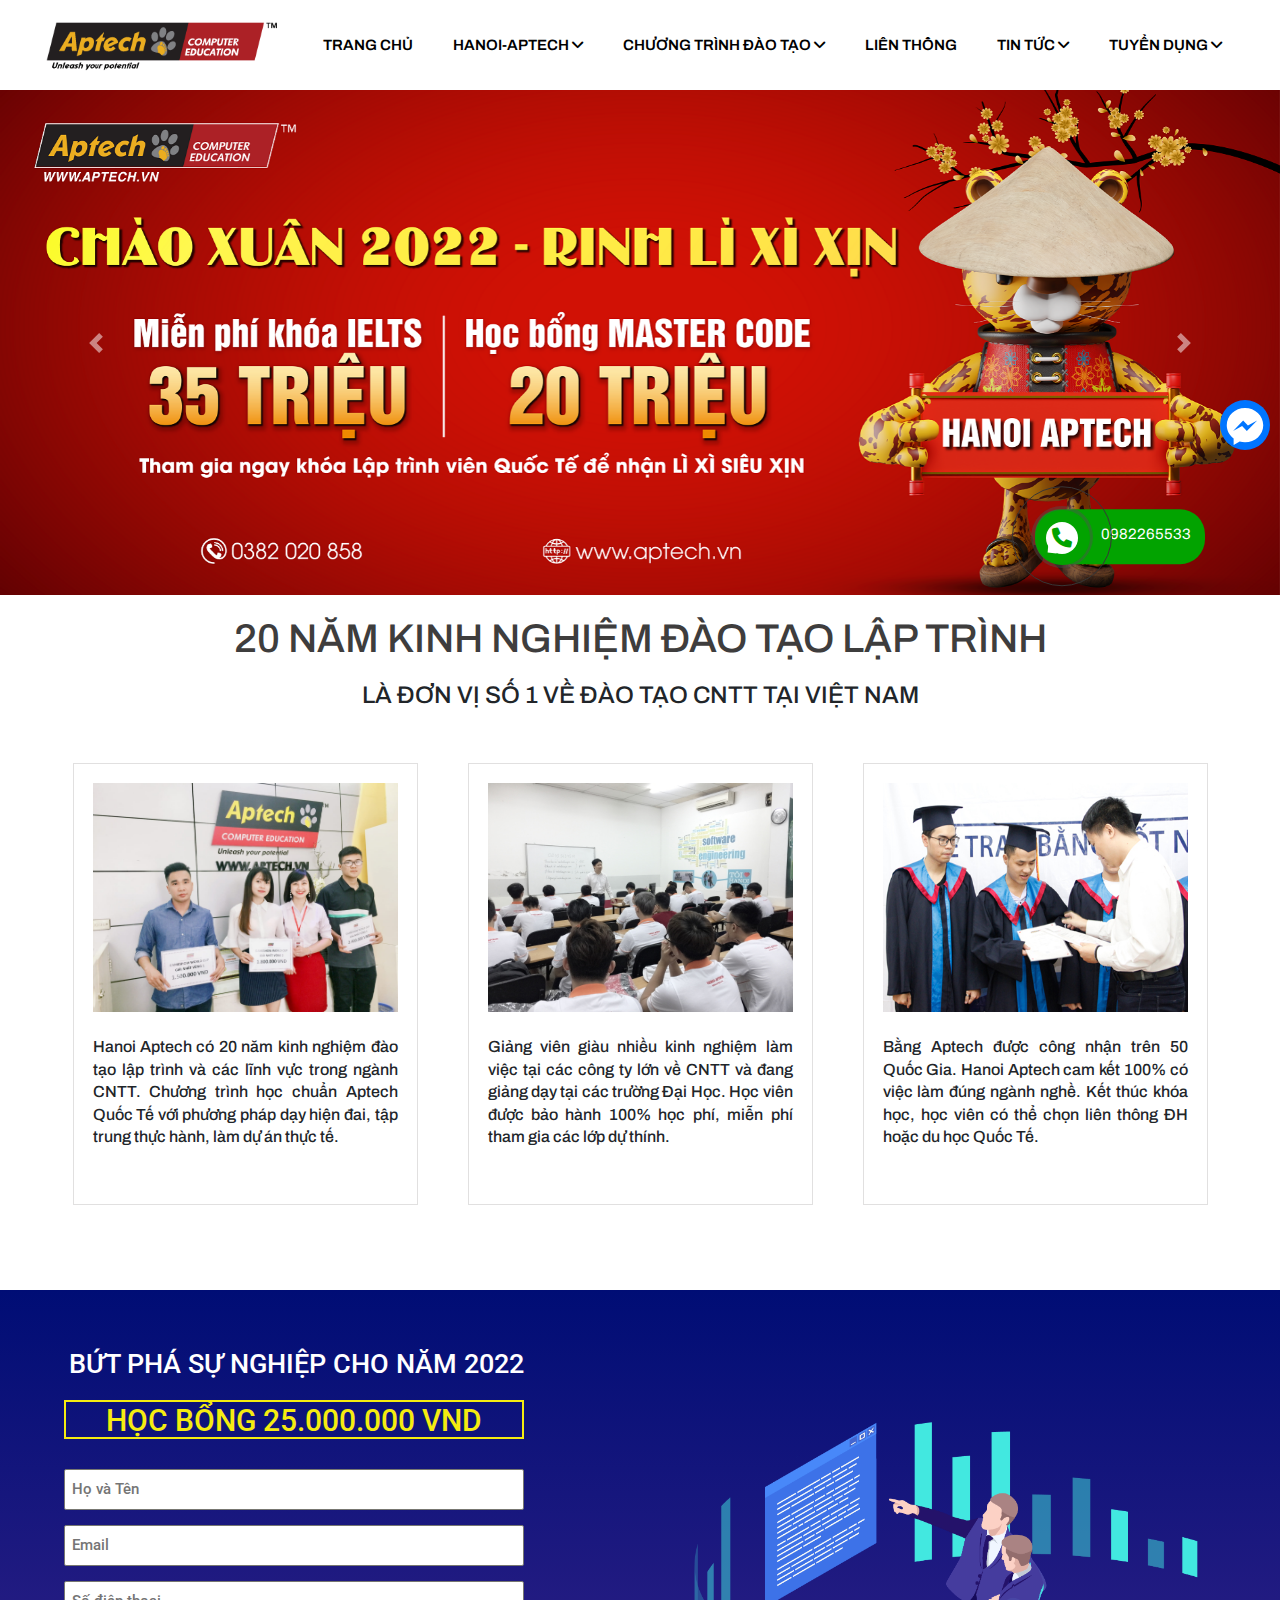
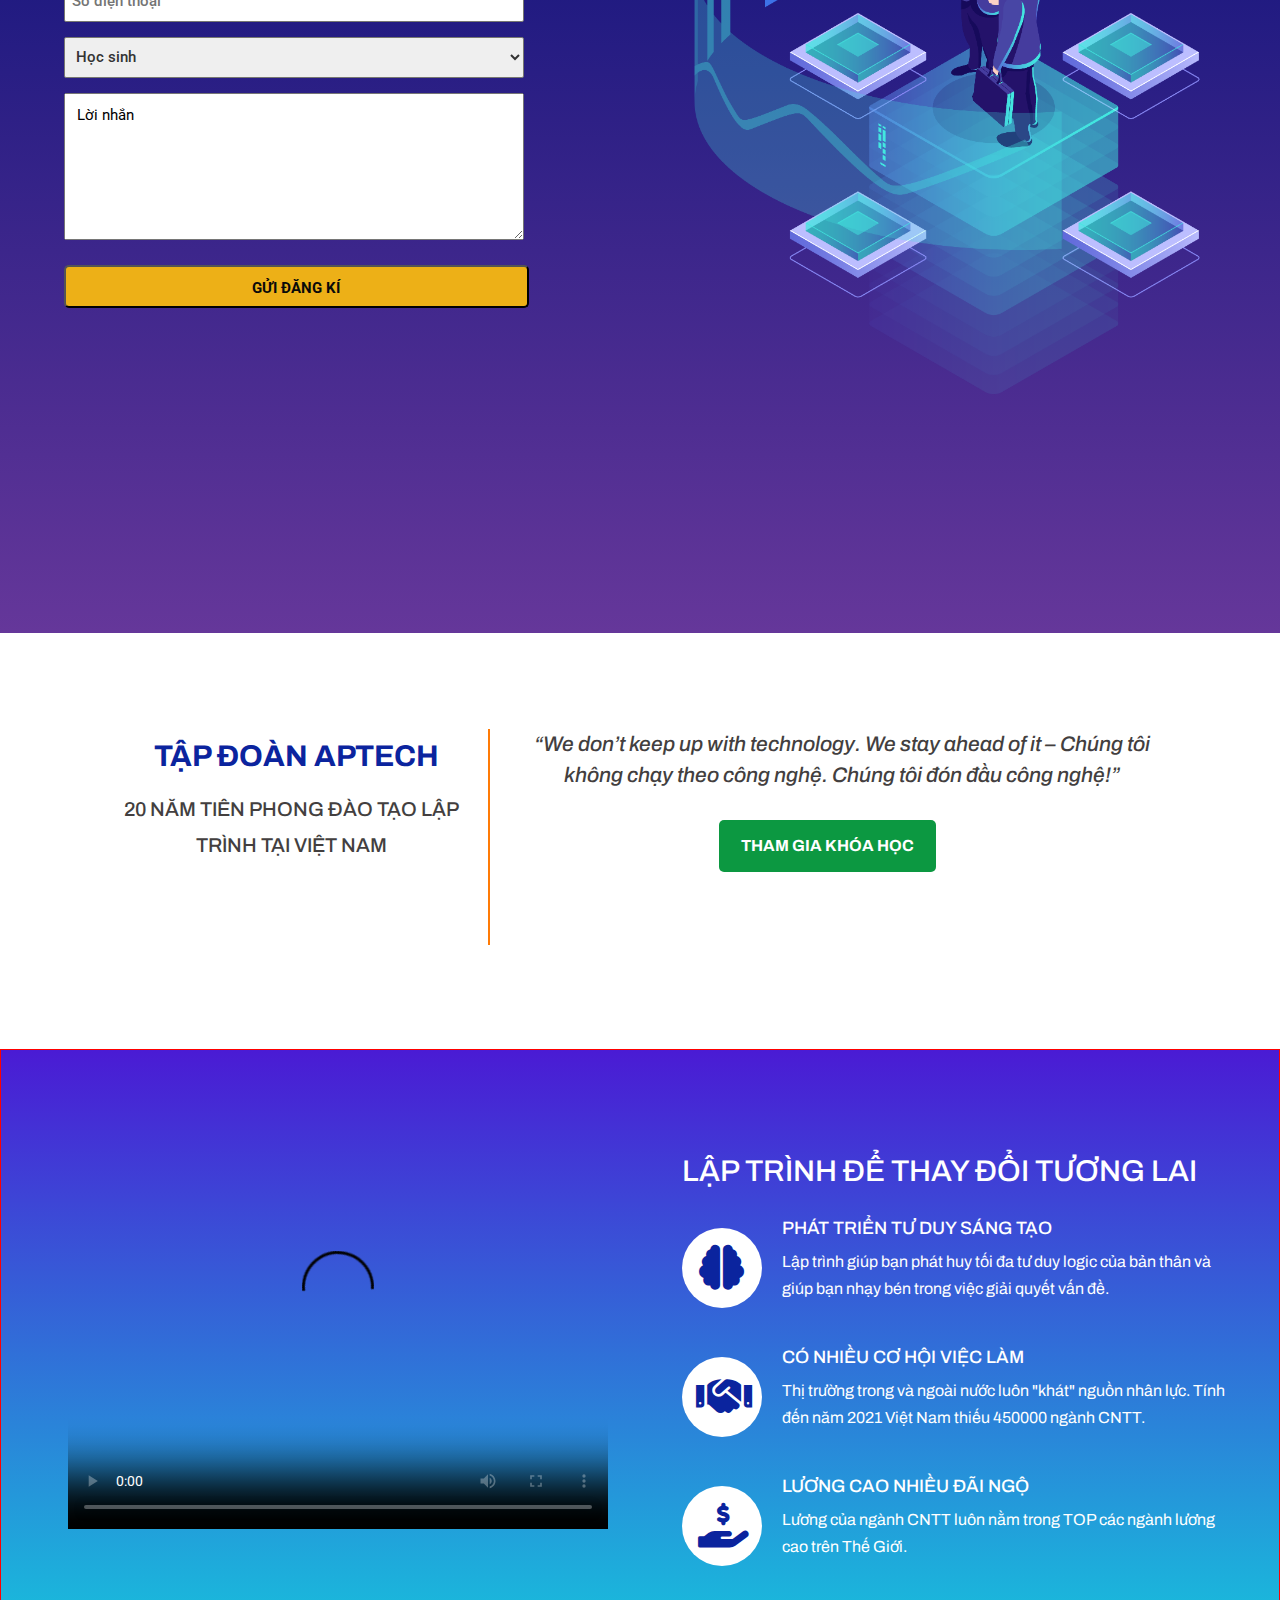
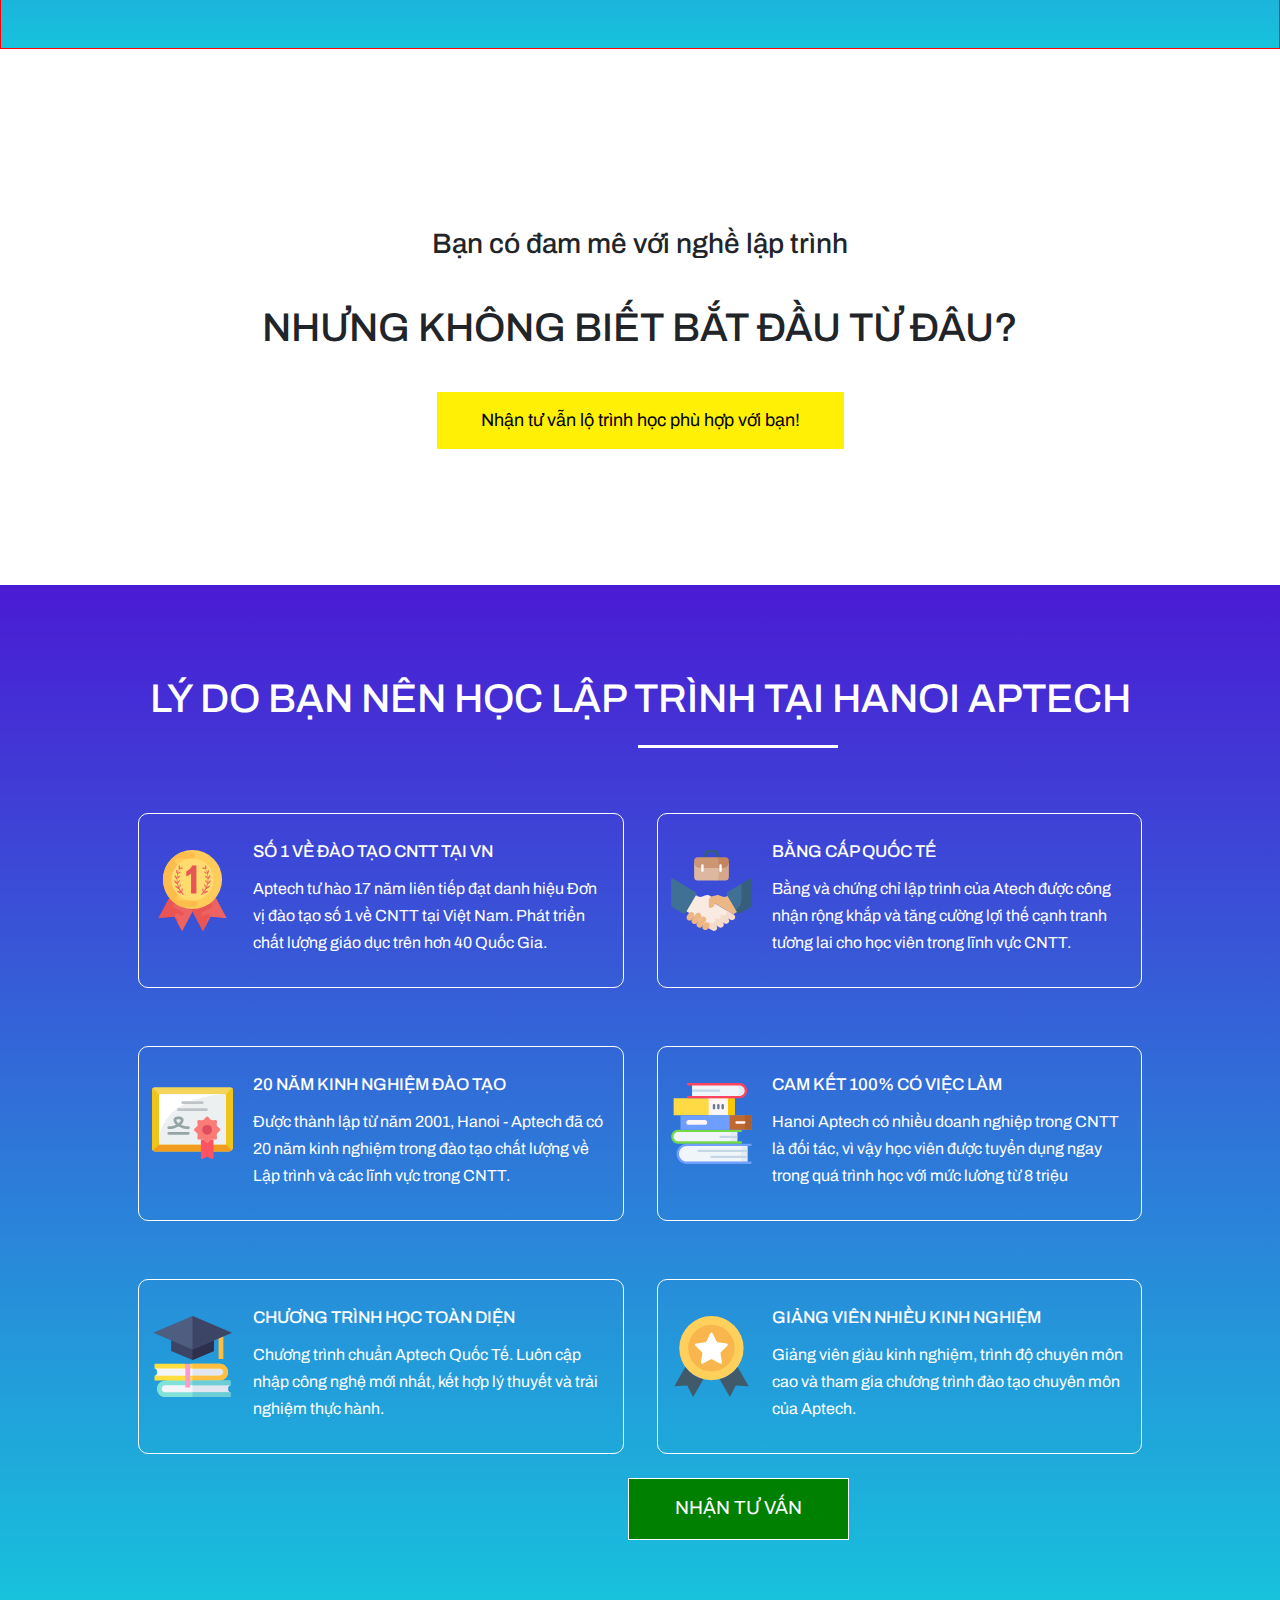
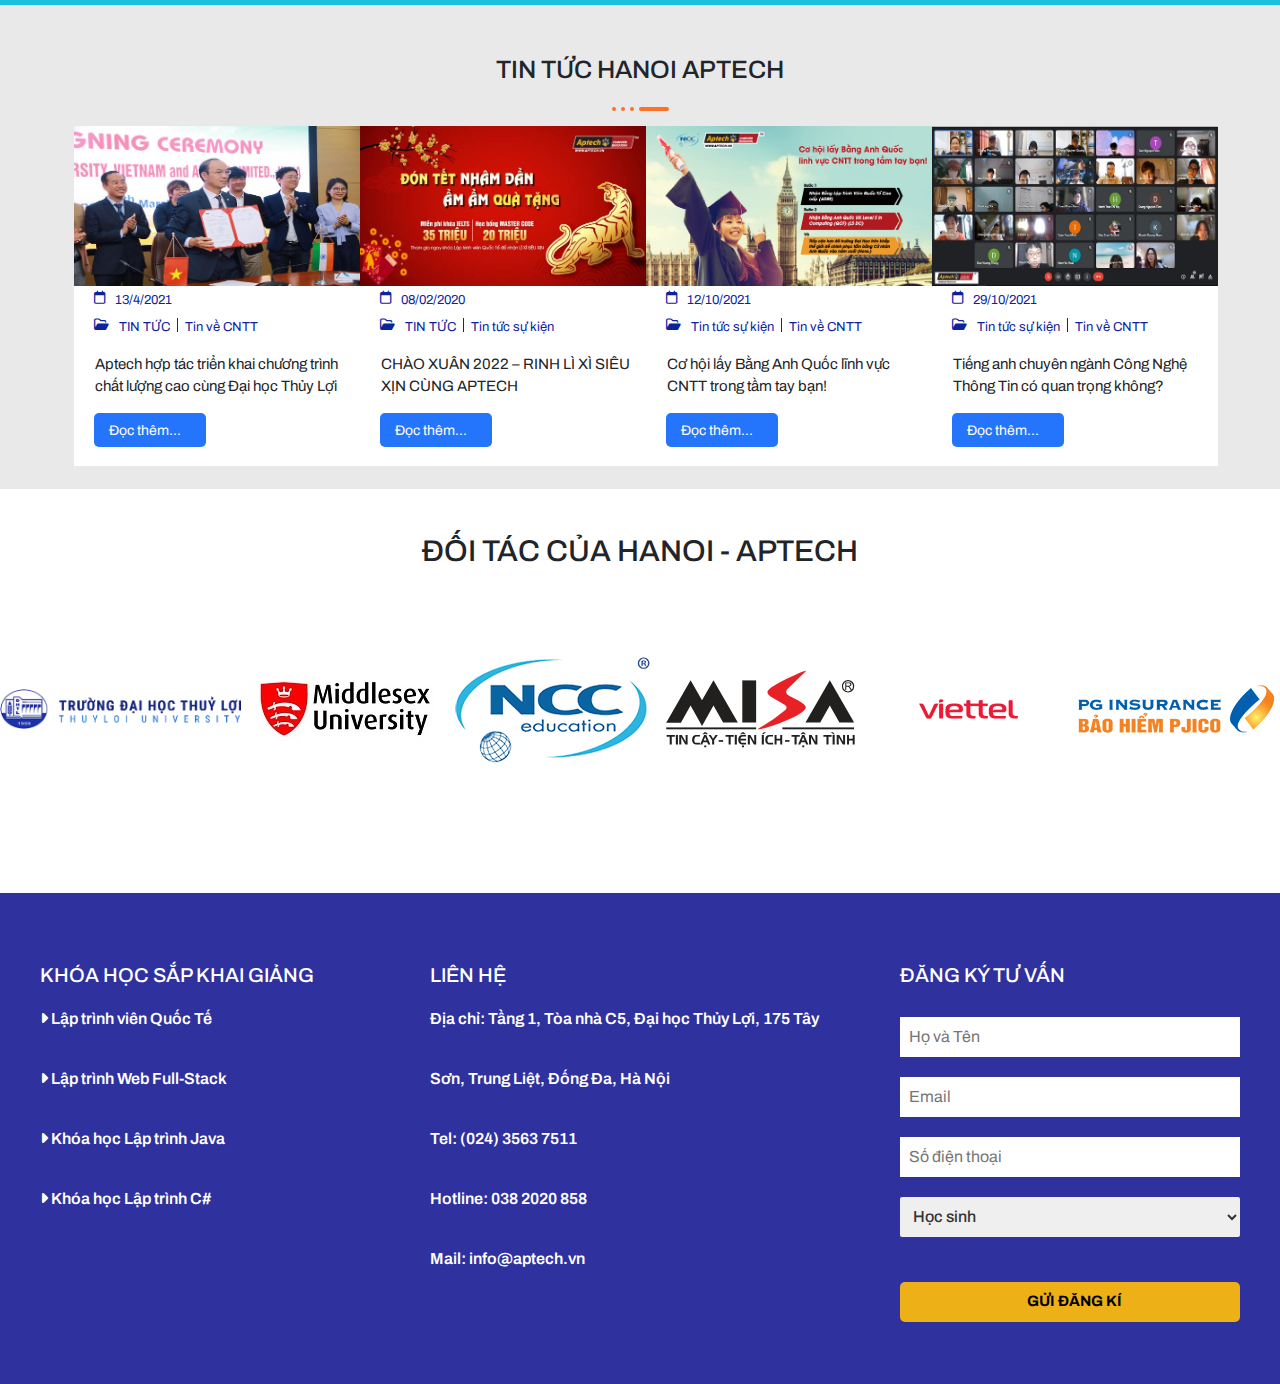
<file: TrangChu/index.html>
<!DOCTYPE html>
<html lang="en">
<head>
    <meta charset="UTF-8">
    <meta http-equiv="X-UA-Compatible" content="IE=edge">
    <meta name="viewport" content="width=device-width, initial-scale=1.0">
    <link rel="preconnect" href="https://fonts.googleapis.com">
    <link rel="preconnect" href="https://fonts.gstatic.com" crossorigin>
    <link href="https://fonts.googleapis.com/css2?family=Archivo:ital,wght@0,400;0,600;1,200&family=Roboto:wght@300;400&display=swap" rel="stylesheet">
    <link rel="preconnect" href="https://fonts.googleapis.com">
    <link rel="preconnect" href="https://fonts.gstatic.com" crossorigin>
    <link href="https://fonts.googleapis.com/css2?family=Roboto:wght@300;400&display=swap" rel="stylesheet">
    <link rel="stylesheet" href="https://cdnjs.cloudflare.com/ajax/libs/font-awesome/6.0.0/css/all.min.css" integrity="sha512-9usAa10IRO0HhonpyAIVpjrylPvoDwiPUiKdWk5t3PyolY1cOd4DSE0Ga+ri4AuTroPR5aQvXU9xC6qOPnzFeg==" crossorigin="anonymous" referrerpolicy="no-referrer" />
    <link rel="stylesheet" href="https://cdn.jsdelivr.net/npm/bootstrap@4.0.0/dist/css/bootstrap.min.css" integrity="sha384-Gn5384xqQ1aoWXA+058RXPxPg6fy4IWvTNh0E263XmFcJlSAwiGgFAW/dAiS6JXm" crossorigin="anonymous">
    <link rel="stylesheet" href="main.css">

    <title>Document</title>
</head>
<body>

    <div class="fixed"><div class="ani0"> <div class="phone"><i class="fa-solid fa-phone"></i>
        <div class="ani1"> </div>
        </div></div>
       
       <div class="number"> 
           <p>0982265533</p>
           <div class="ani4"></div></div>
       <div class="ani3"> </div>
       <div class="ani2"></div>
      
    </div>
    <div class="menu">
        <img  src="./img/logo.png" alt="">
        <ul>
            <li><a href="#">TRANG CHỦ </a></li>
            <li class="menu-cha"><a href="#">HANOI-APTECH <i class="fa-solid fa-angle-down"></i> </a>
                <ul class="menu-con">
                    <li><a href="#">Giới thiệu</a></li>
                     <li><a href="#">Cơ sở vật chất</a></li>   
                     <li><a href="#">Giảng viên</a></li>
                     <li><a href="#">Hỏi đáp</a></li>   
                </ul>
            </li>
            <li class="menu-cha"><a href="#">CHƯƠNG TRÌNH ĐÀO TẠO <i class="fa-solid fa-angle-down"></i></a>
                <ul class="menu-con">
                    <li><a href="#">Lập trình viên quốc tế</a></li>
                    <li><a href="#">Lập trình web</a></li>
                    <li> <a href="#">Các khóa ngắn hạn</a></li>
                </ul>
            </li>
            <li><a href="#">LIÊN THÔNG</a></li>
            <li class="menu-cha"><a href="#">TIN TỨC <i class="fa-solid fa-angle-down"></i></a>
                <ul class="menu-con">
                    <li><a href="#">Tin tức CNTT</a> </li>
                    <li><a href="#">Lịch thi</a></li>
                    <li><a href="#">Lịch tuyển sinh</a></li>
                </ul>
            </li>
            <li class="menu-cha"><a href="#">TUYỂN DỤNG <i class="fa-solid fa-angle-down"></i></a>
                <ul class="menu-con" >
                    <li><a href="#">Tin tuyển dụng</a> </li>
                    <li> <a href="#">Góc nghề nghiệp</a></li> 
                   
                </ul>
            </li>
        </ul>
    </div>
    <div id="carouselExampleControls" class="carousel slide" data-ride="carousel">
        <div class="carousel-inner">
          <div class="carousel-item active">
            <img class="d-block w-100" src="./img/bn1.png" alt="First slide">
          </div>
          <div class="carousel-item">
            <img class="d-block w-100" src="./img/bn2.png" alt="Second slide">
          </div>
          <div class="carousel-item">
            <img class="d-block w-100" src="./img/bn3.png" alt="Third slide">
          </div>
        </div>
        <a class="carousel-control-prev" href="#carouselExampleControls" role="button" data-slide="prev">
          <span class="carousel-control-prev-icon" aria-hidden="true"></span>
          <span class="sr-only">Previous</span>
        </a>
        <a class="carousel-control-next" href="#carouselExampleControls" role="button" data-slide="next">
          <span class="carousel-control-next-icon" aria-hidden="true"></span>
          <span class="sr-only">Next</span>
        </a>
      </div>
       
          
   
    <div class="text-conten">
        <h1>20 NĂM KINH NGHIỆM ĐÀO TẠO LẬP TRÌNH</h1>
        <h4>LÀ ĐƠN VỊ SỐ 1 VỀ ĐÀO TẠO CNTT TẠI VIỆT NAM</h4>
    </div>
    <div class="conten-box">
        <div class="box1">
            <img src="./img/img1.jpg" alt="" srcset="">
            <p>Hanoi Aptech có 20 năm kinh nghiệm đào tạo lập trình và các lĩnh vực trong ngành CNTT. Chương trình học chuẩn Aptech Quốc Tế với phương pháp dạy hiện đai, tập trung thực hành, làm dự án thực tế.</p>
        </div>
        <div class="box2">
            <img src="./img/img2.jpg" alt="" srcset="">
            <p>Giảng viên giàu nhiều kinh nghiệm làm việc tại các công ty lớn về CNTT và đang giảng dạy tại các trường Đại Học. Học viên được bảo hành 100% học phí, miễn phí tham gia các lớp dự thính.</p>
        </div>
        <div class="box3">
            <img src="./img/img3.jpg" alt="" srcset="">
            <p>Bằng Aptech được công nhận trên 50 Quốc Gia. Hanoi Aptech cam kết 100% có việc làm đúng ngành nghề. Kết thúc khóa học, học viên có thể chọn liên thông ĐH hoặc du học Quốc Tế.</p>
        </div>
    </div>
    <div class="nav-bar">
        <div class="nav-left">
            <h2>BỨT PHÁ SỰ NGHIỆP CHO NĂM 2022</h2>
            <h3 id="note"> HỌC BỔNG 25.000.000 VND</h3>
                <input type="text" placeholder="Họ và Tên">
                <input type="text" placeholder="Email">
                <input type="text" placeholder="Số điện thoại">
                <select name="Trình độ" id="text" placeholder="Trình độ">
                    <option >Học sinh </option>
                    <option >Sinh viên</option>
                    <option >Đi làm</option>
                    <option >Khác</option>
                </select>
                <textarea  rows="6">   Lời nhắn</textarea>
                <Button id="nut">GỬI ĐĂNG KÍ</Button>
                
        </div>
        <div class="nav-right">
            <img src="./img/icon.png" alt="">
        </div>
    </div>
    <div class="commen">
        <div class="commen-left">
            <h1>TẬP ĐOÀN APTECH</h1>
            <h3>20 NĂM TIÊN PHONG ĐÀO TẠO LẬP TRÌNH TẠI VIỆT NAM</h3>
        </div>
        <div class="commen-right">
            <h3><i>“We don’t keep up with technology. We stay ahead of it – Chúng tôi không chạy theo công nghệ. Chúng tôi đón đầu công nghệ!”</i></h3>
            <button id="scle">THAM GIA KHÓA HỌC</button>
        </div>
    </div>
    <div class="hi">
        <video class="elementor-video" src="https://aptech.vn/wp-content/uploads/2021/12/8016999485985355699.mp4" controls="" controlslist="nodownload" poster="https://aptech.vn/wp-content/uploads/2021/04/z2825896269505_f0a281e7b1195927e2dc6b762272eec7.jpg"></video>
        <div class="text">
            <h1>LẬP TRÌNH ĐỂ THAY ĐỔI TƯƠNG LAI</h1>
            <div class="selector-conten1">
                <div class="icon"><i class="fa-solid fa-brain"></i></div>
                <div class="text1">
                    <h3>PHÁT TRIỂN TƯ DUY SÁNG TẠO</h3>
                    <p>Lập trình giúp bạn phát huy tối đa tư duy logic của bản thân và giúp bạn nhạy bén trong việc giải quyết vấn đề.</p>
                </div>
            </div>
            <div class="selector-conten2">
                <div class="icon"><i class="fa-solid fa-handshake"></i></div>
                <div class="text2">
                    <h3> CÓ NHIỀU CƠ HỘI VIỆC LÀM</h3>
                    <p>Thị trường trong và ngoài nước luôn "khát" nguồn nhân lực. Tính đến năm 2021 Việt Nam thiếu 450000 ngành CNTT.</p>
                </div>
            </div>
            <div class="selector-conten3">
                <div class="icon"><i class="fa-solid fa-hand-holding-dollar"></i></div>
                <div class="text3">
                    <h3>LƯƠNG CAO NHIỀU ĐÃI NGỘ</h3>
                    <p>Lương của ngành CNTT luôn nằm trong TOP các ngành lương cao trên Thế Giới.</p>
                </div>
            </div>
        </div>

    </div>
    <div class="sale">
        <h3>Bạn có đam mê với nghề lập trình</h3>
        <h1>NHƯNG KHÔNG BIẾT BẮT ĐẦU TỪ ĐÂU?</h1>
        <button>Nhận tư vẫn lộ trình học phù hợp với bạn!</button>
    </div>
    <div class="section-box">
            <h1>LÝ DO BẠN NÊN HỌC LẬP TRÌNH TẠI HANOI APTECH</h1>
            <div class="dong-ke"></div>
            <div class="section">
                <div class="section-left">
                    <div class="boxer1">
                        <img src="./img/1.svg" alt="">
                        <div class="text-r1">
                            <h3>SỐ 1 VỀ ĐÀO TẠO CNTT TẠI VN</h3>
                            <p>Aptech tư hào 17 năm liên tiếp đạt danh hiệu Đơn vị đào tạo số 1 về CNTT tại Việt Nam. Phát triển chất lượng giáo dục trên hơn 40 Quốc Gia.</p>
                        </div>
                    </div>
                    <div class="boxer1">
                        <img src="./img/2.svg" alt="">
                        <div class="text-r1">
                            <h3>20 NĂM KINH NGHIỆM ĐÀO TẠO</h3>
                            <p>Được thành lập từ năm 2001, Hanoi - Aptech đã có 20 năm kinh nghiệm trong đào tạo chất lượng về Lập trình và các lĩnh vực trong CNTT.</p>
                        </div>
                    </div>
                    <div class="boxer1">
                        <img src="./img/3.svg" alt="">
                        <div class="text-r1">
                            <h3>CHƯƠNG TRÌNH HỌC TOÀN DIỆN</h3>
                            <p>Chương trình chuẩn Aptech Quốc Tế. Luôn cập nhập công nghệ mới nhất, kết hợp lý thuyết và trải nghiệm thực hành.</p>
                        </div>
                    </div>
                </div>
                <div class="section-right">
                    <div class="boxer1">
                        <img src="./img/4.svg" alt="">
                        <div class="text-r1">
                            <h3>BẰNG CẤP QUỐC TẾ</h3>
                            <p>Bằng và chứng chỉ lập trình của Atech được công nhận rộng khắp và tăng cường lợi thế cạnh tranh tương lai cho học viên trong lĩnh vực CNTT.</p>
                        </div>
                    </div>
                    <div class="boxer1">
                        <img src="./img/5.svg" alt="">
                        <div class="text-r1">
                            <h3> CAM KẾT 100% CÓ VIỆC LÀM</h3>
                            <p>Hanoi Aptech có nhiều doanh nghiệp trong CNTT là đối tác, vì vậy học viên được tuyển dụng ngay trong quá trình học với mức lương từ 8 triệu</p>
                        </div>
                    </div>
                    <div class="boxer1" id="loi">
                        <img src="./img/6.svg" alt="">
                        <div class="text-r1">
                            <h3>GIẢNG VIÊN NHIỀU KINH NGHIỆM</h3>
                            <p>Giảng viên giàu kinh nghiệm, trình độ chuyên môn cao và tham gia chương trình đào tạo chuyên môn của Aptech.</p>
                        </div>
                    </div>
                </div>
            </div>
            <button class="nut">NHẬN TƯ VẤN </button>
    </div>
    <div class="ekit-heading">
        <h2>TIN TỨC HANOI APTECH</h2>
        <div class="ekit-boder">
            <div class="boder1"></div>
            <div class="boder1"></div>
            <div class="boder1"></div>
            <div class="boder-con"></div>
        </div>
        <div class="ekit-box">
            <div class="ebox">
                <img src="./img/111.jpg" alt="">
                <div class="post-meta">
                    <div class="date">
                        <i class="fa-regular fa-calendar"></i><p>13/4/2021</p>
                    </div>
                    <div class="post-cat">
                        <i class="fa-regular fa-folder-open"></i><p>TIN TỨC</p>
                        <div class="p-bode"></div>
                        <p>Tin về CNTT</p>
                    </div>
                </div>
                <p class="p">Aptech hợp tác triển khai chương trình chất lượng cao cùng Đại học Thủy Lợi</p>
                <button>Đọc thêm...</button>
            </div>
            <div class="ebox">
                <img src="./img/112.jpg" alt="">
                <div class="post-meta">
                    <div class="date">
                        <i class="fa-regular fa-calendar"></i><p>08/02/2020</p>
                    </div>
                    <div class="post-cat">
                        <i class="fa-regular fa-folder-open"></i> <p>TIN TỨC</p>
                        <div class="p-bode"></div>
                        <p>Tin tức sự kiện</p>
                    </div>
                </div>
                <p class="p">CHÀO XUÂN 2022 – RINH LÌ XÌ SIÊU XỊN CÙNG APTECH</p>
                <button>Đọc thêm...</button>
            </div>
            <div class="ebox">
                <img src="./img/113.png" alt="">
                <div class="post-meta">
                    <div class="date">
                        <i class="fa-regular fa-calendar"></i> <p>12/10/2021</p>
                    </div>
                    <div class="post-cat">
                        <i class="fa-regular fa-folder-open"></i><p>Tin tức sự kiện</p>
                        <div class="p-bode"></div>
                        <p>Tin về CNTT</p>
                    </div>
                </div>
                <p class="p">Cơ hội lấy Bằng Anh Quốc lĩnh vực CNTT trong tầm tay bạn!</p>
                <button>Đọc thêm...</button>
            </div>
            <div class="ebox">
                <img src="./img/114.jpg" alt="">
                <div class="post-meta">
                    <div class="date">
                        <i class="fa-regular fa-calendar"></i> <p>29/10/2021</p>
                    </div>
                    <div class="post-cat">
                        <i class="fa-regular fa-folder-open"></i><p>Tin tức sự kiện</p>
                        <div class="p-bode"></div>
                        <p>Tin về CNTT</p>
                    </div>
                </div>
                <p class="p">Tiếng anh chuyên ngành Công Nghệ Thông Tin có quan trọng không?</p>
                <button>Đọc thêm...</button>
            </div>
        </div>
    </div>
    <div class="footer-top">
        <h1>ĐỐI TÁC CỦA HANOI - APTECH</h1>
        <div class="anh">
            <div class="div"> <img id="i1" src="./img/f1.png" alt=""></div>
            <div class="div"><img  src="./img/f2.jpg" alt=""></div>
            <div class="div"><img src="./img/f3.png" alt=""></div>
            <div class="div"><img src="./img/f4.svg" alt=""></div>
            <div class="div"><img id="i5" src="./img/f5.png" alt=""></div>
            <div class="div"><img id="i6" src="./img/f6.png" alt=""></div>
           
        </div>
    </div>
    <div class="footer-end">
        <div class="footer-conten">
            <div class="left">
                <h2>KHÓA HỌC SẮP KHAI GIẢNG</h2>
                <div class="ftext-left">
                    <p><i class="fa-solid fa-caret-right"></i>  Lập trình viên Quốc Tế</p>
                    <p> <i class="fa-solid fa-caret-right"></i>  Lập trình Web Full-Stack</p>
                    <p> <i class="fa-solid fa-caret-right"></i>  Khóa học Lập trình Java</p>
                    <p><i class="fa-solid fa-caret-right"></i>  Khóa học Lập trình C#</p>
                    <iframe src="https://www.facebook.com/plugins/page.php?href=https%3A%2F%2Fwww.facebook.com%2Faptech.vn%2F&amp;tabs=timeline&amp;width=310&amp;height=130&amp;small_header=false&amp;adapt_container_width=true&amp;hide_cover=false&amp;show_facepile=true&amp;appId" width="310" height="100" style="border:none;overflow:hidden" scrolling="no" frameborder="0" allowfullscreen="true" allow="autoplay; clipboard-write; encrypted-media; picture-in-picture; web-share"></iframe>
                </div>
            </div>
            <div class="main">
                <h2>LIÊN HỆ</h2>
                <div class="ftext-left">
                    <p>Địa chỉ: Tầng 1, Tòa nhà C5, Đại học Thủy Lợi, 175 Tây</p>
                    <p>Sơn, Trung Liệt, Đống Đa, Hà Nội</p>
                    <p>Tel: (024) 3563 7511</p>
                    <p>Hotline: 038 2020 858</p>
                    <p>Mail: info@aptech.vn</p>
                </div>
            </div>
            <div class="right">
                <h2>ĐĂNG KÝ TƯ VẤN</h2>
                <div class="r1">
                    <input  placeholder="Họ và Tên">
                    <input  placeholder="Email">
                    <input  placeholder="Số điện thoại">
                    <select placeholder="Trình độ">
                        <option >Học sinh </option>
                        <option >Sinh viên</option>
                        <option >Đi làm</option>
                        <option >Khác</option>
                    </select>
                </div>
                <Button >GỬI ĐĂNG KÍ</Button>
            </div>
        </div>
    </div>
    <div class="messenger"><img src="./img/ms.svg" alt=""></div>
</body>
    <script src="https://code.jquery.com/jquery-3.2.1.slim.min.js" integrity="sha384-KJ3o2DKtIkvYIK3UENzmM7KCkRr/rE9/Qpg6aAZGJwFDMVNA/GpGFF93hXpG5KkN" crossorigin="anonymous"></script>
    <script src="https://cdn.jsdelivr.net/npm/popper.js@1.12.9/dist/umd/popper.min.js" integrity="sha384-ApNbgh9B+Y1QKtv3Rn7W3mgPxhU9K/ScQsAP7hUibX39j7fakFPskvXusvfa0b4Q" crossorigin="anonymous"></script>
    <script src="https://cdn.jsdelivr.net/npm/bootstrap@4.0.0/dist/js/bootstrap.min.js" integrity="sha384-JZR6Spejh4U02d8jOt6vLEHfe/JQGiRRSQQxSfFWpi1MquVdAyjUar5+76PVCmYl" crossorigin="anonymous"></script>

    <script>
        $('.carousel').carousel({
            autoplay: true
        })
    </script>
</html>
</file>
<file: TrangChu/main.css>
*{
    margin: 0;
    padding: 0;
    font-family: 'Archivo', sans-serif;
}
.menu{
    display: flex;
    justify-content:center;
}
.menu img{
    text-align: center;
    width: 244px;
    height: 70px;
    margin: 10px ;
}
.menu-con{
    position: absolute;
    bottom: -200;
    width: 216px;
    left: 0;
    z-index: 20;
    background: #f4f4f4;
    border: 1px solid #dadada;

}

ul{
    display: flex;
    justify-content: space-between;
    align-items: center;
    margin: 10px;
}
.menu a{
    text-decoration: none;
    font-size: 15px;
    font-weight: 600;
    color: #000000;
}
.menu a:hover{
    color: #0B249E;

}
.menu-cha:hover .menu-con{
    display: block;
    color: #0B249E;
}
ul li{
    list-style-type: none;
    padding: 10px 20px;
    
}
.menu-cha{
    position: relative;
}
.menu-con{
    display: none;
}


.text-conten{
    text-align: center;
    font-weight: 600;
    margin-bottom: 20px;
    padding: 10px;
}
.text-conten h1{
    color: #3e3d3d;
    padding: 10px; 
}
.conten-box{
    display: flex;
    justify-content: center;
    text-align: center;

}
.conten-box img{
    width: 305px;
    height: 229px;
}

.box1,.box2, .box3{
    border: 1px solid #e1e0e0 ;
    padding: 19px 19px 39px 19px;
    margin: 15px 25px;
    display: flex;
    justify-content: center;
    flex-direction: column;
    gap: 24px;
}
.conten-box p{
    text-align: justify;
    width: 305px;
    font-weight: 500;
    line-height: 22.5px;
}
.nav-bar img {
    width: 555px;
    height: 616px;
   
}
.nav-right{
    padding: 10px;
    margin-left: 70px; 
    margin-right: 148px;
    margin-top: 100px;
    transform: translateX(-50px);
}
.nav-left{
    display: flex;
    flex-direction: column;
    font-size: 15px;
    font-family: 'Roboto', sans-serif;
    padding: 10px;
    margin: 48px 138px;
    transform: translateX(70px);

}
.nav-bar{
    display: flex;
    justify-content: center;
    margin-top: 70px;
    background-image: linear-gradient(180deg, #000D75 0%, #65379A 100%);
    height: 943px;

}

.nav-left h2{
    text-align: center;
    margin-bottom: 20px;
    font-size: 27px;
    width: 500px;
    color: white;
    transform: translateX(-17px);
}
.nav-left input, select{
    width: 460px;
    height: 41px;
    color: #333333;
    border: 1px solid #777771;
    border-radius: 2px;
    margin-bottom: 15px;
    font-weight: 500;
    padding-left: 7px;
}
textarea{
    width: 460px;
    padding-top: 10px;
}

#note{
    border: 2px solid #f5ec10;
    color: #f5ec10;
    padding: 1px 0px;
    font-size: 30px;
    margin-bottom: 30px;
    text-align: center;
    display: inline-block;
    width: 460px;
    height: 39px;

}
.nav-left button{
    border-radius: 5px;
    background-color: #edb017;
    font-weight: 700;
    color: #0a0a0a;
    padding: 10px;
    margin-top: 25px;
    width: 465px;
    height: 43px;

}
#nut:hover{
    background: #6EC1E4;
    color: white;
}
.commen{
    display: flex;
    justify-content: center;
    text-align: center;
    height: 320px;
    margin: 96px 160px 0 160px;
}
.commen-left{
    border-right: 2px solid rgb(255, 123, 6);
    height: 216px;
    padding-right: 10px;
}
.commen-left h1{
    color: #0b249e;
    font-weight: 700;
    line-height: 54px;
    font-size: 30px;
    

}
.commen-left h3{
    color: #433f3f;
    line-height: 36px;
    font-size: 20px;
    width: 352px;
    margin-right: 10px;
}
.commen-right h3{
    color: #433f3f;
    padding-left: 30px;
    line-height: 31.5px;
    font-size: 21px;
    width: 675px;
}
#scle{
    padding: 14px 22px;
    border-radius: 5px;
    color: white;
    font-weight: 700;
    background-color: #0C9841;
    border: none;
    margin-top: 20px;
    
}
#scle:hover{
    background:#da6a07 ;
    transition: 0.2s linear;
    font-size: 15px
}
.text{
    display: flex;
    flex-direction: column;
    gap: 12px;
    justify-content: center;
    color: white;           
    padding-left: 24px;
    transform: translateY(20px);
 
}
video{
    width: 560px;
    height: 460px;
    padding-left: 20px;
    margin-right: 50px;
    transform: translateY(-50px);
   
}
.hi{
    display: flex;
    justify-content: center;
    align-items: center;
    line-height: 27px;
    width: 100%;
    height: 600px;
    background: linear-gradient(rgb(74,27,212) , rgb(23,194,220) 100%);
    
    border: 1px solid red;
}
.text1,.text2,.text3{
    text-align: left;
    width: 450px;
    height: 95px;
    line-height: 27px;
    margin-bottom: 22px;
}
.text h3{
    font-size: 18px;
}
.text h1{
    line-height: 54px;
    font-size: 30px;
}
.icon{
    display: inline-block;
    width: 80px;
    height: 80px;
    background: white;
    border-radius: 50%;
    transform: translateY(10px);
    margin-right: 20px;
}
.selector-conten1,.selector-conten2,.selector-conten3{
    display: flex;
    justify-content: space-between;
    position: relative;
}
.sale{
    text-align: center;
    align-items: center;
    top: 50%;
    transform: translateY(50%);
    height: 356px;
}
.sale h3{
    font-weight: 500px;
    margin-bottom: 44px;

}
.sale button{
    background: rgb(255,240,6);
    padding: 15px 44px;
    font-size: 18px;
    border: none;
    border-radius: 0;
    margin-top: 32px;
}
.sale button:hover{
    font-size: 16px;
    transition: 0.3s linear;
}.section-box img{
    width: 81px;
    height: 81px;
}
.section-box{
    margin-top: 180px;
    height: 1020px;
    background: linear-gradient(rgb(74,27,212) , rgb(23,194,220) 100%);
    padding: 90px 138px 70px 138px;
    position: relative;
    
}
.section-box h1{
    color: white;
    text-align: center;

}
.dong-ke{
    width: 200px;
    height: 3px;
    background: white;
    position: absolute;
    top: 160px;
    left: 638px;
}
.section-left,.section-right{
    display: flex;
    flex-direction: column;
    justify-content: space-between;
    gap: 58px;
    height: 595px;
    width: 535px;

}
.section{
    box-sizing: border-box;
    display: flex;
    justify-content: center;
    margin-top: 90px;
    align-items: center;
}
.section-left{
    margin-right: 33px;
}
.boxer1{
    border: 1px solid white;
    border-radius: 10px;
    height: 175px;
    display: flex;
    justify-content: space-around;
    padding: 23px 13px;
}
#loi{
    padding-bottom: 100px;
}
.text-r1{
    color: white;
    text-align: left;
    padding-left: 20px;
    
}
.section img{
    width: 81px;
    height: 81px;
    transform: translateY(13px);
}

.section h3{
    line-height: 30.6px;
    font-size: 17px;
}
.section p{
    line-height: 27px;
}
.nut{
    background: green;
    border: 1px solid white;
    color: white;
    font-size: 19px;
    transform: translate(490px,70px);
    width: 221px;
    height: 62px;
}
.nut:hover{
    background: #ff7b06;
    font-size: 20px;
    transition: 0.2s;
}
.selector-conten1 i{
    color:#0b249e;
    display:inline;
    font-size:45px;
    line-height:80px;
    text-align:center;
    position: absolute;
    left: 17px;
}
.selector-conten2 i{
    color:#0b249e;
    display:inline;
    font-size:45px;
    line-height:80px;
    text-align:center;
    position: absolute;
    left: 14px;
   
}
.selector-conten3 i{
    color:#0b249e;
    display:inline;
    font-size:45px;
    line-height:80px;
    text-align:center;
    position: absolute;
    left: 16px;
   
}
.ekit-heading h2{
    text-align: center;
    padding-top: 50px;
    font-size: 25px;
}
.ekit-heading{
    background: #e9e9e9;
    height: 484px;
    padding: 0 0 50px;
}
.ekit-boder{
    display: flex;
    justify-content: center;
    text-align: center;
    margin-top: 22px;
}
.boder1{
    border-radius: 80%;
    background: #ff712b ;
    height: 4px;
    width: 4px;
    margin-right: 5px;
}
.boder-con{
    width: 30px;
    height: 4px;
    background: #ff712b ;
    border-radius: 2px;
}
.ekit-box{
    display: flex;
    justify-content: space-around;
    height: 350px;
    margin-top: 10px;
    padding: 5px 74px;
   

}
.ebox{
    background: white;
    width: 300px;
}
.post-cat{
    display: flex;
    text-align: left;
    color: #0b249e;
    font-size: 13px;
    margin-left: 20px;
}
.p-bode{
    height: 14px;
    width: 1px;
    background: #0b249e;
    margin: 0 7px;
   
}
.post-cat i{
    margin-right: 10px;
}
.date{
    display: flex;
    text-align: left;
    color: #0b249e;
    font-size: 13px;
    margin-left: 20px;
    height: 27px;
}
.date i{
    margin-right: 10px;
}
.ebox img{
    width: 100%;
    height: 160px;
    margin-bottom: 5px;
}
.p{
    text-align: left;
    font-size: 15px;
    width: 265px;
    margin-left: 21px;
    line-height: 22px;
   

}
.ebox button{
    background: #2575fc;
    text-align: left;
    margin-left: 20px;
    width: 112px;
    height: 34px;
    border: none;
    color: white;
    padding-left: 15px;
    border-radius: 5px;
    font-size: 14px;
    
}
.ebox button:hover{
    background: #0b249e;
    transition: 0.3s;
}
.footer-top{
    height: 360px;
}
.footer-top h1{
    text-align: center;
    margin-top: 44px;
    font-size: 30px;
}
.anh{
    display: flex;
    height: 170px;
    flex-wrap: nowrap;
    box-sizing: border-box;
  
    margin-top: 20px;

}
.div{
    width: 242px;
    height: 170px;
    display: flex;
    justify-content: center;
    align-items: center;
    margin-top: 35px;
}

#i1{
    height: 40px;
}
#i5{
    width: 99px;
    height: 21px;
}
#i6{
    width: 196px;
    height: 48px;
}
.footer-end{
    height: 491px;
    background: #2f319e;
}
.footer-conten{
    height: 381px;
    color: white;
    display: flex;
    justify-content: space-around;
    padding-top: 70px;
    
}
.footer-conten h2{
    font-size: 20px;
}
.ftext-left{
    display: flex;
    flex-direction: column;
    gap: 20px;
    margin-top: 20px;
    font-weight: 600;
}

.right input{
    width: 340px;
    height: 40px;
    border: none;
    padding-left: 9px;

}
.right button{
    width: 340px;
    height: 40px;
    border: none;
    padding-left: 9px;
    background: #edb017;
    border-radius: 5px;
    font-size: 15px;
    font-weight: 700;
    margin-top: 30px;
}
.r1{
    margin-top: 30px;
    display: flex;
    flex-direction: column;
    gap: 20px;

}
.right button:hover{
    background: #6EC1E4;
    color: white;
}
.r1 select{
    width: 340px;
    height: 40px;
    border: none;
    padding-left: 9px;

    transform-origin: 50% 50%;
}

.number{
    width: 170px;
    height: 55px;
    background:  #02a300;
    border-radius: 25px;
    transform: translate(60px,9.25px);
    z-index: -10;
    position: relative;
}
.ani0{
    width: 32px;
    height: 32px;
    display: flex;
    justify-content: center;
    align-items: center;
    border-radius: 50%;
    animation: loa 0.6s  infinite linear;
    position: absolute;
    z-index: 5;
    top: 22px;
    left: 21px;
    margin-left: 50px;
    background-color: rgb(255, 255, 255);
    
    
}
.number p{
    padding-left: 66px;
    padding-top: 14px;
    color: white;
    font-size: 15px;
}
.ani1{
    background-color: white;
    width: 9px;
    height: 9px;
    transform: rotate(5deg);
    position: absolute;
    bottom: 0px;
    left: -4px;
    z-index: 5;
}

.phone {
    background-color: white;
    font-size: 20px;
    color:  #02a300;
    position: relative;
    border-radius: 50%;
    z-index: 10;
  
}
.ani2{
    background:  #02a300;
    width: 55px;
    height: 55px;
    border-radius: 50%;
    margin-left: 25px;
    position: absolute;
    top: 9.9px;
    left: 34.7px;
    z-index: 2;
    
}
.ani3{
    width: 62px;
    height: 62px;
    border-radius: 50%;
    background: rgba(80, 82, 82, 0.432);
    position: absolute;
    top: 6px;
    left: 56px;
    animation: circle2 1.5s infinite linear;
}
.fixed{
    position: fixed;
    top: 500px;
    right: 135px;
    z-index: 10000;
}
.ani4{
   width: 100px;
   height: 100px;
   border-radius: 50%;
   border: 1px solid rgb(56, 54, 54);
   position: absolute;
   top: -23.5px;
   left: -23.5px;
   animation: circle3 1s infinite linear;
    
}
@keyframes loa{
    0%{
        transform: rotate(0);
    }
    
    30%{
        transform: rotate(-22deg);
    }
    60%{
        transform: rotate(20deg);
    }
    80%{

        transform: rotate(-22deg);
    }
    100%{
        transform: rotate(20deg);
    }
}

@keyframes circle2 {
    0% {
       
        transform: scale(1);
    }
    25%{
        transform: scale(1.2);
    }
    50% {
        transform: scale(1.4);
    }
    75%{
        transform: scale(1.2);
        
    }
    100% {
        transform: scale(1);
    }
}
@keyframes circle3{
    0% {
       opacity: 0.4;
        transform: scale(1);
    }
    50%{
        transform: scale(1.3);
        opacity: 0.2;
    }
    100%{
        transform: scale(1.5);
        opacity: 0;
    }
}
.messenger{
    position: fixed;
    top: 400px;
    right: 10px;
    z-index: 10000;
    width: 50px;
    height: 50px;
    background: #0075ff;
    border-radius: 50%;
   
}
.messenger img{
    width: 44px;
    height: 45px;
    padding: 8px 0 0 6px;
}
</file>
